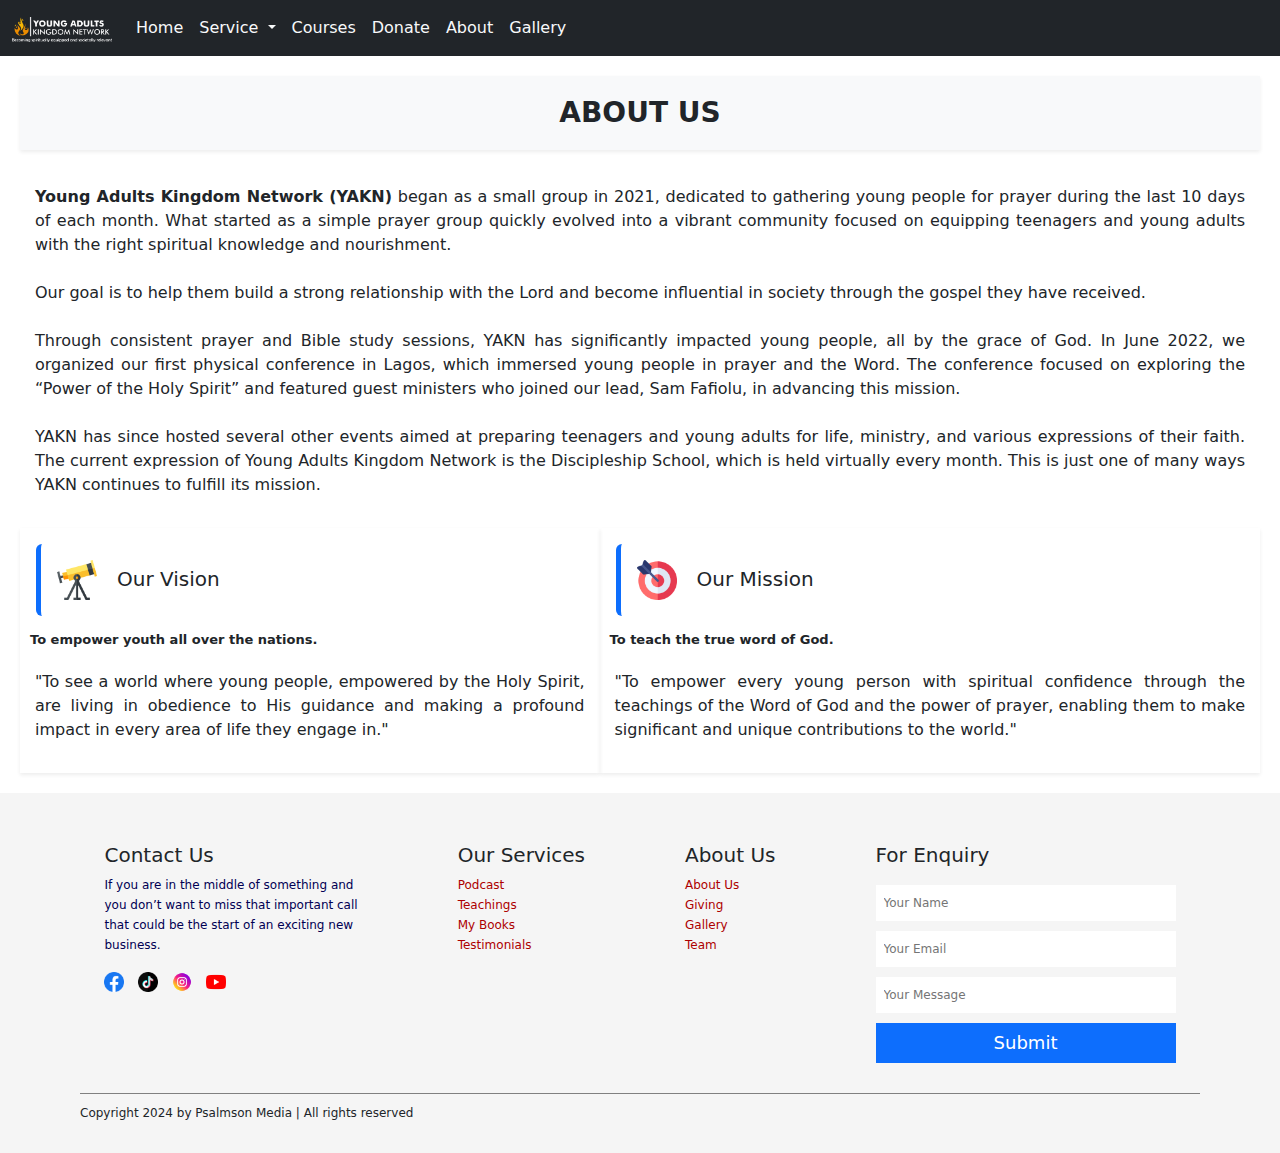
<file: about.html>
<!DOCTYPE html>
<html lang="en">

<head>
    <meta charset="UTF-8">
    <meta name="viewport" content="width=device-width, initial-scale=1.0">
    <link rel="stylesheet" href="css/bootstrap.css">
    <link rel="stylesheet" href="css/about.css">
    <title>about us</title>
    <link rel="icon" href="img/yakn circle logo.jpg">
</head>

<body>
    <nav class="navbar navbar-expand-lg bg-dark">
        <div class="container-fluid">
            <a class="navbar-brand text-light" href="index.html"><img src="img/yaknlogo white.png" width="100"></a>
            <button class="navbar-toggler" type="button" data-bs-toggle="collapse" data-bs-target="#navbarScroll"
                aria-controls="navbarScroll" aria-expanded="false" aria-label="Toggle navigation">
                <span class="navbar-toggler-icon"></span>
            </button>
            <div class="collapse navbar-collapse" id="navbarScroll">
                <ul class="navbar-nav me-auto my-2 my-lg-0 navbar-nav-scroll" style="--bs-scroll-height: 100px;">
                    <li class="nav-item">
                        <a class="nav-link active text-light" aria-current="page" href="index.html">Home</a>
                    </li>
                    <li class="nav-item dropdown">
                        <a class="nav-link dropdown-toggle text-light" href="service.html" role="button"
                            data-bs-toggle="dropdown" aria-expanded="false">
                            Service
                        </a>
                        <ul class="dropdown-menu">
                            <li><a class="dropdown-item" href="podcast.html">Podcast</a></li>
                            <li><a class="dropdown-item" href="#">Teachings</a></li>
                            <li><a class="dropdown-item" href="#">My Books</a></li>
                            <li><a class="dropdown-item" href="#">Testimonials</a></li>
                            <li>
                                <hr class="dropdown-divider">
                            </li>
                            <li><a class="dropdown-item" href="index.html"><img src="img/yakn logo.png" width="100"></a>
                            </li>
                        </ul>
                    </li>
                    <li class="nav-item">
                        <a class="nav-link text-light" href="course.html">Courses</a>
                    </li>
                    <li class="nav-item">
                        <a class="nav-link text-light" aria-disabled="true" href="donate.html">Donate</a>
                    </li>
                    <li class="nav-item">
                        <a class="nav-link text-light" aria-disabled="true" href="about.html">About</a>
                    </li>
                    <li class="nav-item">
                        <a class="nav-link text-light" aria-disabled="true" href="gallery.html">Gallery</a>
                    </li>
                </ul>
            </div>
        </div>
    </nav>
    <div class="about">
        <div class='bg-light shadow-sm about-us'>
            <h1>ABOUT US</h1>
        </div>
        <div>
            <p><b>Young Adults Kingdom Network (YAKN)</b> began as a small group in 2021, dedicated to gathering
                young people for prayer during the last 10 days of each month. What started as a simple prayer group
                quickly evolved into a vibrant community focused on equipping teenagers and young adults with the
                right spiritual knowledge and nourishment. <br><br> Our goal is to help them build a strong
                relationship with the Lord and become influential in society through the gospel they have received.
                <br><br> Through consistent prayer and Bible study sessions, YAKN has significantly impacted young
                people, all by the grace of God. In June 2022, we organized our first physical conference in Lagos,
                which immersed young people in prayer and the Word. The conference focused on exploring the
                “Power of the Holy Spirit” and featured guest ministers who joined our lead, Sam Fafiolu, in
                advancing this mission.
                <br><br>
                YAKN has since hosted several other events aimed at preparing teenagers and young adults for life,
                ministry, and various expressions of their faith. The current expression of Young Adults Kingdom
                Network is the Discipleship School, which is held virtually every month. This is just one of many
                ways YAKN continues to fulfill its mission.
            </p>
        </div>
        <div class="d-flex mission">
            <div class=" shadow-sm">
                <div class="m-3 p-3 border-start border-primary rounded border-5">
                    <div class="d-flex">
                        <img src="img/vision.png" width="40">
                        <h2>Our Vision</h2>
                    </div>
                </div>
                <h4>To empower youth all over the nations.</h4>
                <div>
                    <p>"To see a world where young people, empowered by the Holy Spirit, are living in
                        obedience to His guidance and making a profound impact in every area of life they engage in."
                    </p>
                </div>
            </div>
            
            <div class="shadow-sm">
                <div class="m-3 p-3 border-start border-primary rounded border-5">
                    <div class="d-flex">
                        <img src="img/mission.png" width="40">
                        <h2>Our Mission</h2>
                    </div>
                </div>
                <h4>To teach the true word of God.</h4>
                <div>
                    <p>"To empower every young person with spiritual confidence through the teachings of the
                        Word of God and the power of prayer, enabling them to make significant and unique contributions
                        to
                        the world."
                    </p>
                </div>
            </div>
        </div>
    </div>
    <footer class="footer">
        <div class="contact">
            <div>
                <h5>Contact Us</h5>
                <p class="contact1">If you are in the middle of something and <br> you don’t want to miss that important
                    call <br> that
                    could be the
                    start of an exciting new <br>business.</p>
                    <a href="https://www.facebook.com/share/oqnJmRU2HMLkzGeV/?mibextid=LQQJ4d"><img src="img/facebook.png" width="20"></a>
                    <a href="https://vm.tiktok.com/ZMh8GTM2t/"><img src="img/tik-tok.png" width="20"></a>
                    <a href="https://www.instagram.com/samfafiolu.ng?igsh=YzljYTk1ODg3Zg=="><img src="img/instagram.png" width="20"></a>
                    <a href="https://youtube.com/@samfafioluofficial?si=S8PP0mXsg4CZrCpM"><img src="img/youtube.png" width="20"></a>
            </div>
            <div>
                <h5>Our Services</h5>
                <div class="Service1">
                    <a href="podcast.html">Podcast</a>
                    <a href="">Teachings</a>
                    <a href="">My Books</a>
                    <a href="">Testimonials</a>
                </div>

            </div>
            <div>
                <h5>About Us</h5>
                <div class="Service1">
                    <a href="about.html">About Us</a>
                    <a href="donate.html">Giving</a>
                    <a href="gallery.html">Gallery</a>
                    <a href="">Team</a>
                </div>
            </div>
            <div class="input">
                <h5>For Enquiry</h5>
                <form action="">
                    <input type="Name" placeholder="Your Name">
                    <input type="Email" placeholder="Your Email">
                    <input type="Message" placeholder="Your Message">
                    <button class="bg-primary">Submit</button>
                </form>
            </div>
        </div>
        <div class="line"></div>
        <div class="copyright">
            <p>Copyright 2024 by Psalmson Media | All rights reserved</p>
        </div>
    </footer>

    <script src="js/popper.min.js"></script>
    <script src="js/bootstrap.js"></script>
</body>

</html>
</file>
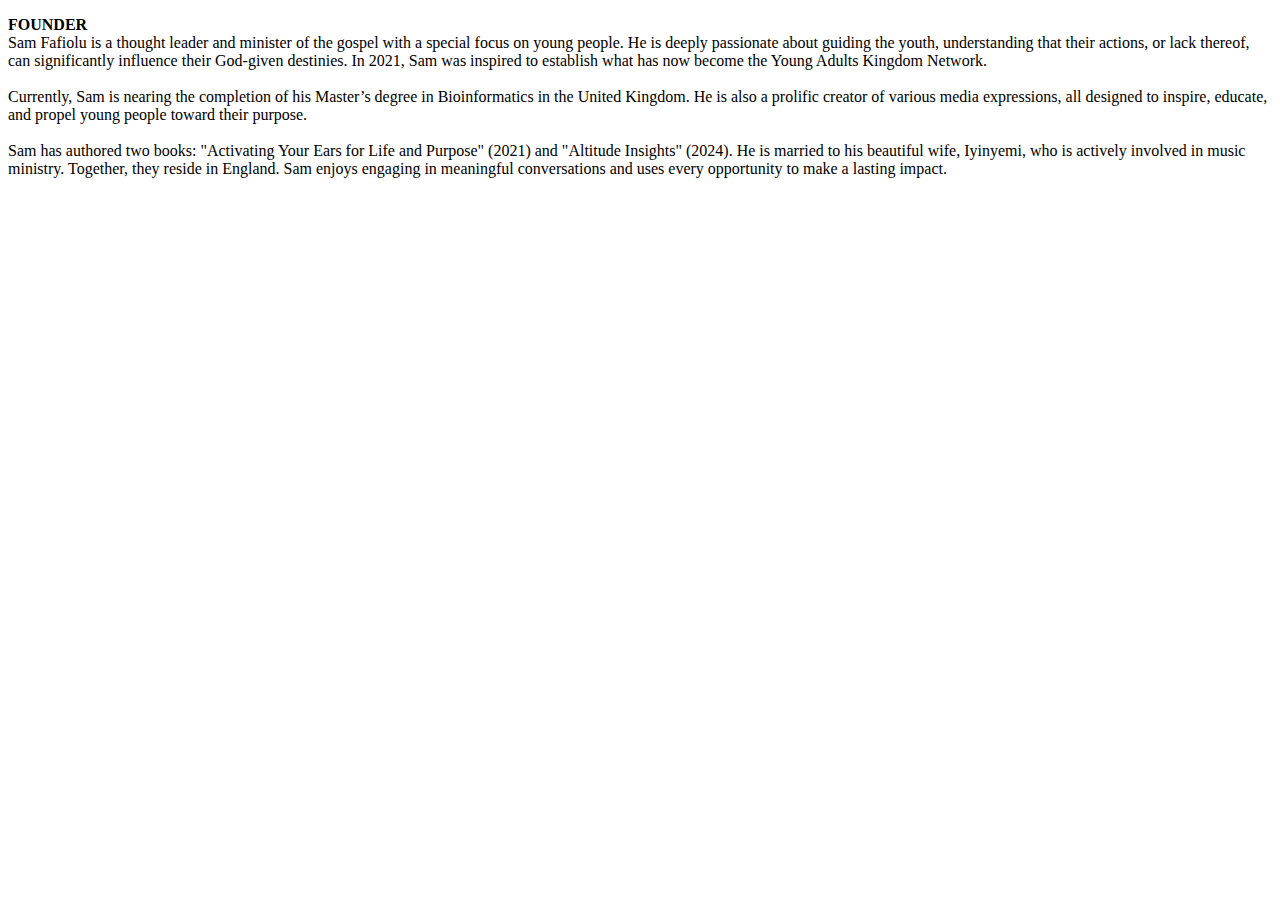
<file: founder.html>
<!DOCTYPE html>
<html lang="en">
<head>
    <meta charset="UTF-8">
    <meta name="viewport" content="width=device-width, initial-scale=1.0">
    <title>Document</title>
</head>
<body>
    <div class="founder"></div>
        <div class="found">
            <div>
                <div class="pst-img"></div>
            </div>
            <div class="sam-text">
                <p><b>FOUNDER</b> <br>
                    Sam Fafiolu is a thought leader and minister of the gospel with a special focus on young people. He
                    is deeply passionate about guiding the youth, understanding that their actions, or lack thereof, can
                    significantly influence their God-given destinies. In 2021, Sam was inspired to establish what has
                    now become the Young Adults Kingdom Network. <br><br>

                    Currently, Sam is nearing the completion of his Master’s degree in Bioinformatics in the United
                    Kingdom. He is also a prolific creator of various media expressions, all designed to inspire,
                    educate, and propel young people toward their purpose. <br><br>

                    Sam has authored two books: "Activating Your Ears for Life and Purpose" (2021) and "Altitude
                    Insights" (2024).

                    He is married to his beautiful wife, Iyinyemi, who is actively involved in music ministry. Together,
                    they reside in England.

                    Sam enjoys engaging in meaningful conversations and uses every opportunity to make a lasting impact.


                </p>
            </div>
        </div>
    </div>
</body>
</html>
</file>
<file: css/about.css>
* {
    margin: 0;
    padding: 0;
    box-sizing: border-box;
}

.navbar-toggler-icon{
    background-color: white;
    width: 20px;
    height: 20px;
    border: none;
}



/* abt info */

.about {
    margin: 40px;
    text-align: justify;
}
.about h1{
    text-align: center;
    font-weight: bolder;
}

@media only screen and (max-width:300px) {
    .about {
        margin: 20px;
        text-align: justify;
    }
    .about h1{
        text-align: center;
        font-weight: bolder;
        font-size: 15px;
        padding: 5px;
        margin-bottom: 20px;
    }
    .about p{
        font-size: 10px;
        padding: 10px;
    }
    .mission {
        display: flex;
        flex-direction: column;
    }
    .mission h2{
        padding-left: 20px;
        font-size: 20px;
        padding-top: 7px;
    }
    .mission h4{
        font-size: 13px;
        font-weight: bold;
        padding: 0 10px;
    } 
}
@media only screen and (min-width:301px) {
    .about {
        margin: 20px;
        text-align: justify;
    }
    .about h1{
        text-align: center;
        font-weight: bolder;
        font-size: 15px;
        padding: 5px;
        margin-bottom: 20px;
    }
    .about p{
        font-size: 10px;
        padding: 10px;
    }
    .mission {
        display: flex;
        flex-direction: column;
    }
    .mission h2{
        padding-left: 20px;
        font-size: 20px;
        padding-top: 7px;
    }
    .mission h4{
        font-size: 13px;
        font-weight: bold;
        padding: 0 10px;
    }
}
@media only screen and (min-width:375px) {
    .about p{
        font-size: 11px;
        padding: 10px;
    }
}
@media only screen and (min-width:400px) {
    .about p{
        font-size: 11px;
        padding: 10px;
    }
    .about h1{
        font-size: 20px;
    }
}
@media only screen and (min-width:500px) {
    .about p{
        font-size: 12px;
        padding: 11px;
    }
}
@media only screen and (min-width:700px) {
    .about p{
        font-size: 14px;
        padding: 11px;
    }
    .about h1{
        font-size: 25px;
        padding: 20px;
    }
}
@media only screen and (min-width:900px) {
    .about p{
        font-size: 16px;
        padding: 15px;
    }
}
@media only screen and (min-width:1100px) {
    .mission {
        display: flex;
        flex-direction: row;
    }
    .about h1{
        font-size: 28px;
        padding: 20px;
    }
}

@media only screen and (min-width:1300px) {

    .about h1{
        font-size: 30px;
        padding: 20px;
    }
}


/* 
footer section */

.footer {
    width: 100%;
    padding: 40px;
    background-color: rgba(192, 192, 192, 0.164);
    height: 425px;
}

.contact {
    display: flex;
    justify-content: space-between;
    gap: 100px;
    justify-content: center;
    font-size: 14px;
    line-height: 40px;
}

.contact p {
    color: #010053;
}

.contact a {
    text-decoration: none;
    color: rgb(173, 0, 0);
    margin-right: 10px;
}

.Service1 {
    display: flex;
    flex-direction: column;
}

form {
    display: flex;
    flex-direction: column;
}

.input input {
    width: 300px;
    padding: 8px;
    margin-top: 10px;
    border: none;
    outline-color: blue;
}

.input button {
    margin-top: 10px;
    background-color: rgb(24, 0, 158);
    color: white;
    font-size: large;
    border: none;
}

.line {
    width: 90%;
    display: flex;
    justify-content: center;
    height: 1px;
    background-color: gray;
    margin-top: 40px;
}

.copyright {
    margin-top: 20px;
    font-size: 13px;
}

@media only screen and (max-width:300px) {
    .footer {
        width: 100%;
        padding-left: 20px;
        padding-top: 5px;
        height: 790px;
    }

    .contact {
        display: block;
        font-size: 12px;
        line-height: 20px;
    }

    .contact h5 {
        padding-top: 30px;
    }

    .input input {
        width: 260px;
    }

    .input button {
        width: 260px;
        height: 40px;
    }

    .line {
        width: 260px;
        margin-top: 30px;
    }

    .copyright {
        margin-top: 10px;
        font-size: 9px;
    }

}

@media only screen and (min-width:301px) {
    .footer {
        width: 100%;
        padding-left: 20px;
        padding-top: 5px;
        height: 790px;
    }

    .contact {
        display: block;
        font-size: 12px;
        line-height: 20px;
    }

    .contact h5 {
        padding-top: 30px;
    }

    .input input {
        width: 100%;
    }

    .input button {
        width: 100%;
        height: 40px;
    }

    .line {
        width: 100%;
        margin-top: 30px;
    }

    .copyright {
        margin-top: 10px;
        font-size: 9px;
    }
}

@media only screen and (min-width:700px) {}

@media only screen and (min-width:900px) {
    .footer {
        width: 100%;
        padding: 20px 80px;
        height: 360px;
    }

    .contact {
        display: flex;
        gap: 60px;
        
    }
    .input input {
        width: 100%;
    }

    .input button {
        width: 300px;
        height: 40px;
    }

    .line {
        width: 100%;
        margin-top: 30px;
    }

    .copyright {
        margin-top: 10px;
        font-size: 12px;
    }
}

@media only screen and (min-width:1200px) {
    .footer {
        width: 100%;
        padding: 20px 80px;
        height: 360px;
    }

    .contact {
        display: flex;
        gap: 100px;
        
    }
    .input input {
        width: 100%;
    }

    .input button {
        width: 300px;
        height: 40px;
    }

    .line {
        width: 100%;
        margin-top: 30px;
    }

    .copyright {
        margin-top: 10px;
        font-size: 12px;
    }
}

@media only screen and (min-width:1300px) {
    .footer {
        width: 100%;
        padding: 20px 80px;
        height: 400px;
    }

    .contact {
        display: flex;
        gap: 100px;
        font-size: 16px;
        line-height: 30px;
    }
    .input input {
        width: 100%;
    }

    .input button {
        width: 300px;
        height: 40px;
    }

    .line {
        width: 100%;
        margin-top: 30px;
    }

    .copyright {
        margin-top: 10px;
        font-size: 13px;
    }
}
</file>
